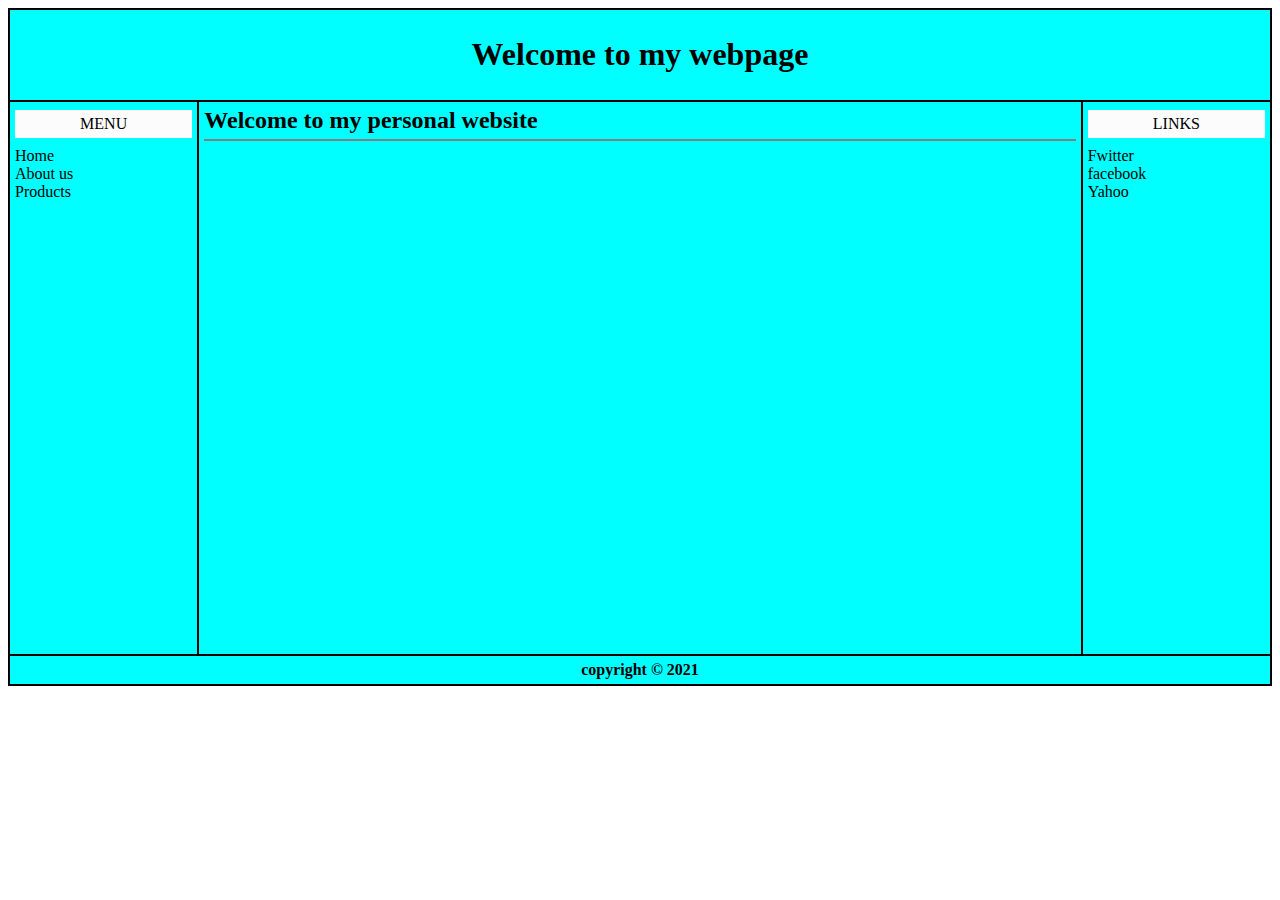
<file: layouting with table.html>
<!DOCTYPE html>
<html lang="en">
<head>
    <meta charset="UTF-8">
    <meta http-equiv="X-UA-Compatible" content="IE=edge">
    <meta name="viewport" content="width=device-width, initial-scale=1.0">
    <title>Document</title>
</head>
<style>
    .header, .footer{
        padding: 5px;
        border-collapse: collapse;
        border: 2px solid black;
    }
    .header{
       text-align: center;
    }
    table{
        height: 100%;
        border-collapse: collapse;
    }
    table{
        text-align: center;
        background-color: aqua;
        border: 2px solid black;
    }
    td{
        text-align: start;
        padding-left: 5px;
    }
    tr>td{ 
    border-left: 2px solid black;
    border-right: 2px solid black;
    }
    table{
        width: 100%;
    }
    .main{
        text-align: start;
        width: 70%;
    }
    .side{
        border-bottom: transparent;
    }
    .side, .main{   
        padding: 5px;
    }
    .main>h2{
        margin: unset;
        padding-bottom: 5px;
        border-bottom: 2px solid gray;
    }
    td>p{
        padding: 5px;
        margin: unset;
        text-align: center;
        background-color: rgb(252, 252, 252);
    }
    .spacing{
        height: 100vh;
    }
    ul{
        padding: unset;
        margin: unset;
        text-align: center;
    }
    li{
        text-align: start;
        list-style: none;
    }
</style>
<body>
   <table>
        <tr>
            <td colspan="3" class="header"><h1>Welcome to my webpage</h1></td>
        </tr>
        <tr>
            <td class="side"><p>MENU</p></td>
            <td class="main"><h2>Welcome to my personal website</h2></td>
            <td class="side"><p>LINKS</p></td>
        </tr>
        <tr>
            <td>
                <ul>
                    <li>Home</li>
                    <li>About us</li>
                    <li>Products</li>
                </ul>
            </td>
            <td></td>
            <td>
                <ul>
                    <li>Fwitter</li>
                    <li>facebook</li>
                    <li>Yahoo</li>
                </ul>
            </td>
        </tr>
        <tr>
            <td  style="height: 50vh;"></td>
            <td  style="height: 50vh;"></td>
            <td  style="height: 50vh;"></td>
        </tr>
        <tr>
            <th colspan="3" class="footer">copyright © 2021</th>
        </tr>
   </table>
</body>
</html>
</file>
